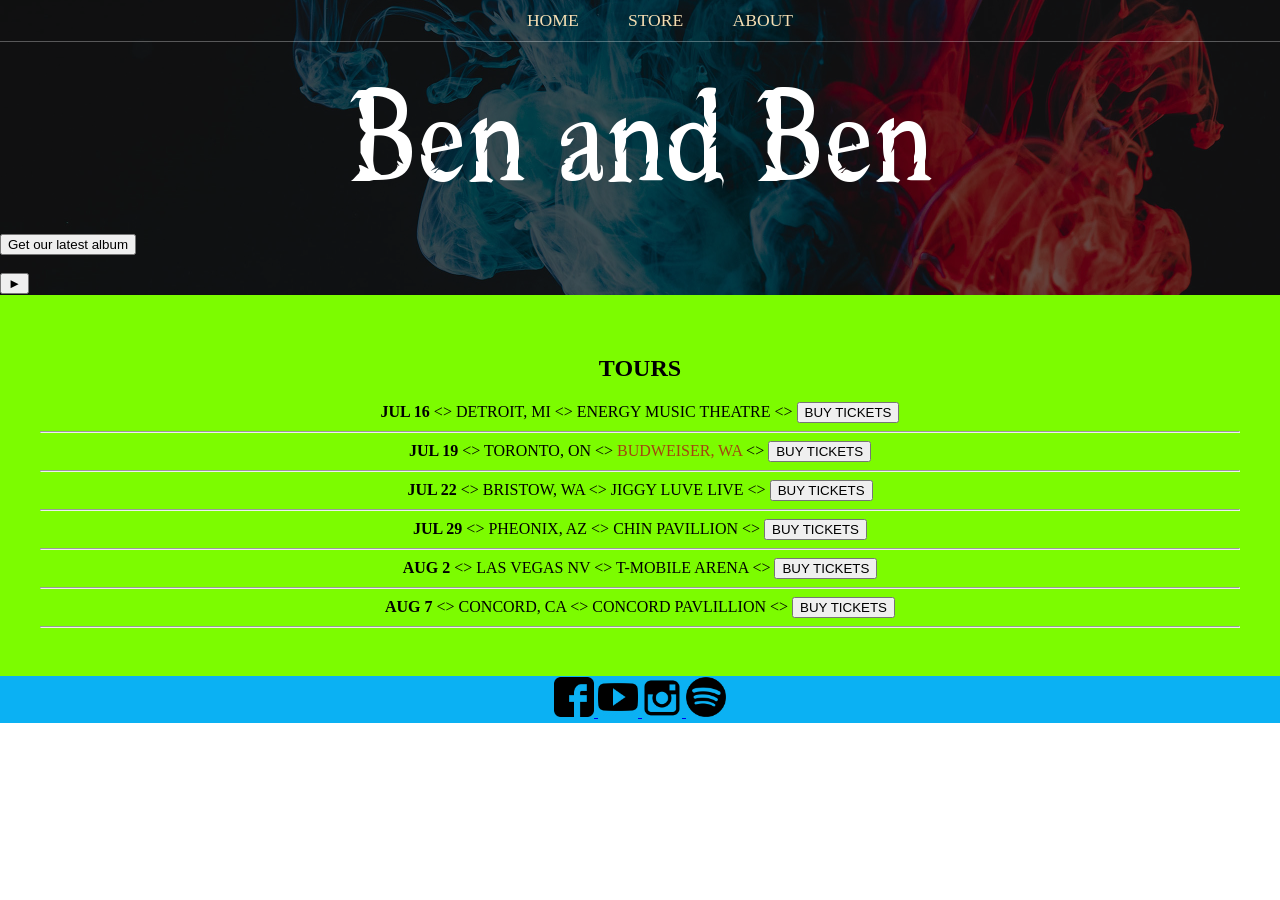
<file: index.html>
<!DOCTYPE html>
<html>
    <head>
        <title>Ben and Ben</title>
        <meta name="description" content="This is a description">
        <link rel="stylesheet" href="style.css" />
    </head>
    <body>
        <header class="main-header">
            <nav  class="nav main-nav">
                <ul>
                    <li> <a href="index.html"> HOME </a>  </li>
                    <li> <a href="store.html"> STORE</a></li>
                    <li> <a href="about.html"> ABOUT</a></li>
                </ul>
            </nav>
            
            <h1  class="band-name band-name-large"><font>Ben and Ben</font></h1>
            <!-- find a suitable bg image-->
            <button> Get our latest album </button>
            <br>
            <br>
            <button> &#9658; </button>
        </header>
        <section class="pos">
            <h2> TOURS </h2>
            <div>
                <div>
                    <strong>JUL 16</strong> 
                    &lt;&gt;
                    <span>DETROIT, MI</span> 
                    &lt;&gt;
                    <span>ENERGY MUSIC THEATRE</span>
                    &lt;&gt;
                    <button type="button"> BUY TICKETS </button>
                    <hr>
                </div>
            </div>

            <div>
                <div>
                    <strong>JUL 19</strong> 
                    &lt;&gt;
                    <span>TORONTO, ON</span> 
                    &lt;&gt;
                    <span style="color:rgb(163, 69, 15);">BUDWEISER, WA</span>
                    &lt;&gt;
                    <button type="button"> BUY TICKETS </button>
                    <hr>
                </div>
            </div>

            <div>
                <div>
                    <strong>JUL 22</strong> 
                    &lt;&gt;
                    <span>BRISTOW, WA</span> 
                    &lt;&gt;
                    <span>JIGGY LUVE LIVE</span>
                    &lt;&gt;
                    <button type="button"> BUY TICKETS </button>
                    <hr>
                </div>
            </div>

            <div>
                <div>
                    <strong>JUL 29</strong> 
                    &lt;&gt;
                    <span>PHEONIX, AZ</span> 
                    &lt;&gt;
                    <span>CHIN PAVILLION</span>
                    &lt;&gt;
                    <button type="button"> BUY TICKETS </button>
                    <hr>
                </div>
            </div>

            <div>
                <div>
                    <strong>AUG 2</strong> 
                    &lt;&gt;
                    <span>LAS VEGAS NV</span> 
                    &lt;&gt;
                    <span>T-MOBILE ARENA</span>
                    &lt;&gt;
                    <button type="button"> BUY TICKETS </button>
                    <hr>
                </div>
            </div>

            <div>
                <div>
                    <strong>AUG 7</strong> 
                    &lt;&gt;
                    <span>CONCORD, CA</span> 
                    &lt;&gt;
                    <span>CONCORD PAVLILLION</span>
                    &lt;&gt;
                    <button type="button"> BUY TICKETS </button>
                    <hr>
                </div>
            </div>

        </section>
        

    <footer class="main-footer">  
        
        <nav>
            <a href="https://facebook.com" target="_blank">

                <img src="fb.png" alt="image" height="40">
            </a>

            <a href="https://spotify.com" target="_blank">
                <img src="yt.png" alt="image" height="40">
            </a>

            <a href="https://youtube.com" target="_blank">
                <img src="ig.png" alt="image" height="40">
            </a>
            <a href="https://spotify.com" target="_blank">
                <img src="sp.png" alt="image" height="40">
            </a>
            
        </nav>
    </footer>  
    </body>
</html>
</file>
<file: style.css>
@font-face{ 
    src: url(font/Raleway-Regular.ttf);
    font-family: rale;
}


@font-face{ 
    src: url(font/MetalMania-Regular.ttf);
    font-family: met;
}


 @font-face{ 
    src: url(font/Booter\ -\ Zero\ Zero.ttf);
    font-family: boot;
}

*{
    box-sizing: border-box;
}




html body{
    margin: 0;
    padding: 0;
}

.nav ul{
    margin: 0;
}

.nav li{
    display: inline;
}

.nav a{
    display: inline-block;
    padding: 10px;
    color: wheat;
    text-decoration: none;
    text-align: end;
}

.nav a:hover{
    background-color: rgba(255, 255, 255, .6);
}


.main-nav{
    text-align: center;
    font-size: 1.1em;
    font-weight: lighter;
    border-bottom: 1px solid rgba(255,255,255,.3);
}

.main-nav li{
    padding: 0 1%;
}

.band-name{
    text-align: center;
    font-family: boot;
    padding: 0;
    margin-top: 0em;
    margin-bottom: 0em;
    font-size: 100px;
    font-weight: normal;
    color: white;
    text-align: center;
}

.main-header{
    background-color: rgba(0,0,0,.6);
    background-image: url("background.jpg");
    background-blend-mode: multiply;
    padding-bottom: 1px;
}

.band-name-large{
    font-size: 12em;
  
}

.content-section{
    margin: 1em;
}

.container{
    max-width: 900px;
    margin: 0 auto;
    padding: 0 1.5em;
}

.content-header{
    font-family: met;
    font-weight: normal;
    color: #333;
    text-align: center;
    font-size: 2.5em;
}

.about-band-img{
    float: left;
    height: 200px;
    width: 200px;
    margin: 15px;
    border-radius: 50%;
}

.paragraph{
    font-family: rale;
}

.main-footer{
    background-color: rgb(11, 177, 243);
    color: white;
    padding: .1em 0;
    text-align: center;
    text-decoration: none;
}


.main-footer a:hover{
    background-color: rgba(255, 255, 255, .6);
}



.foorter-nav img{
    width: 30px;
    height: 30px;
}

.pos{
    text-align: center;
    background-color: lawngreen;
    padding: 2.5em;
}
</file>
